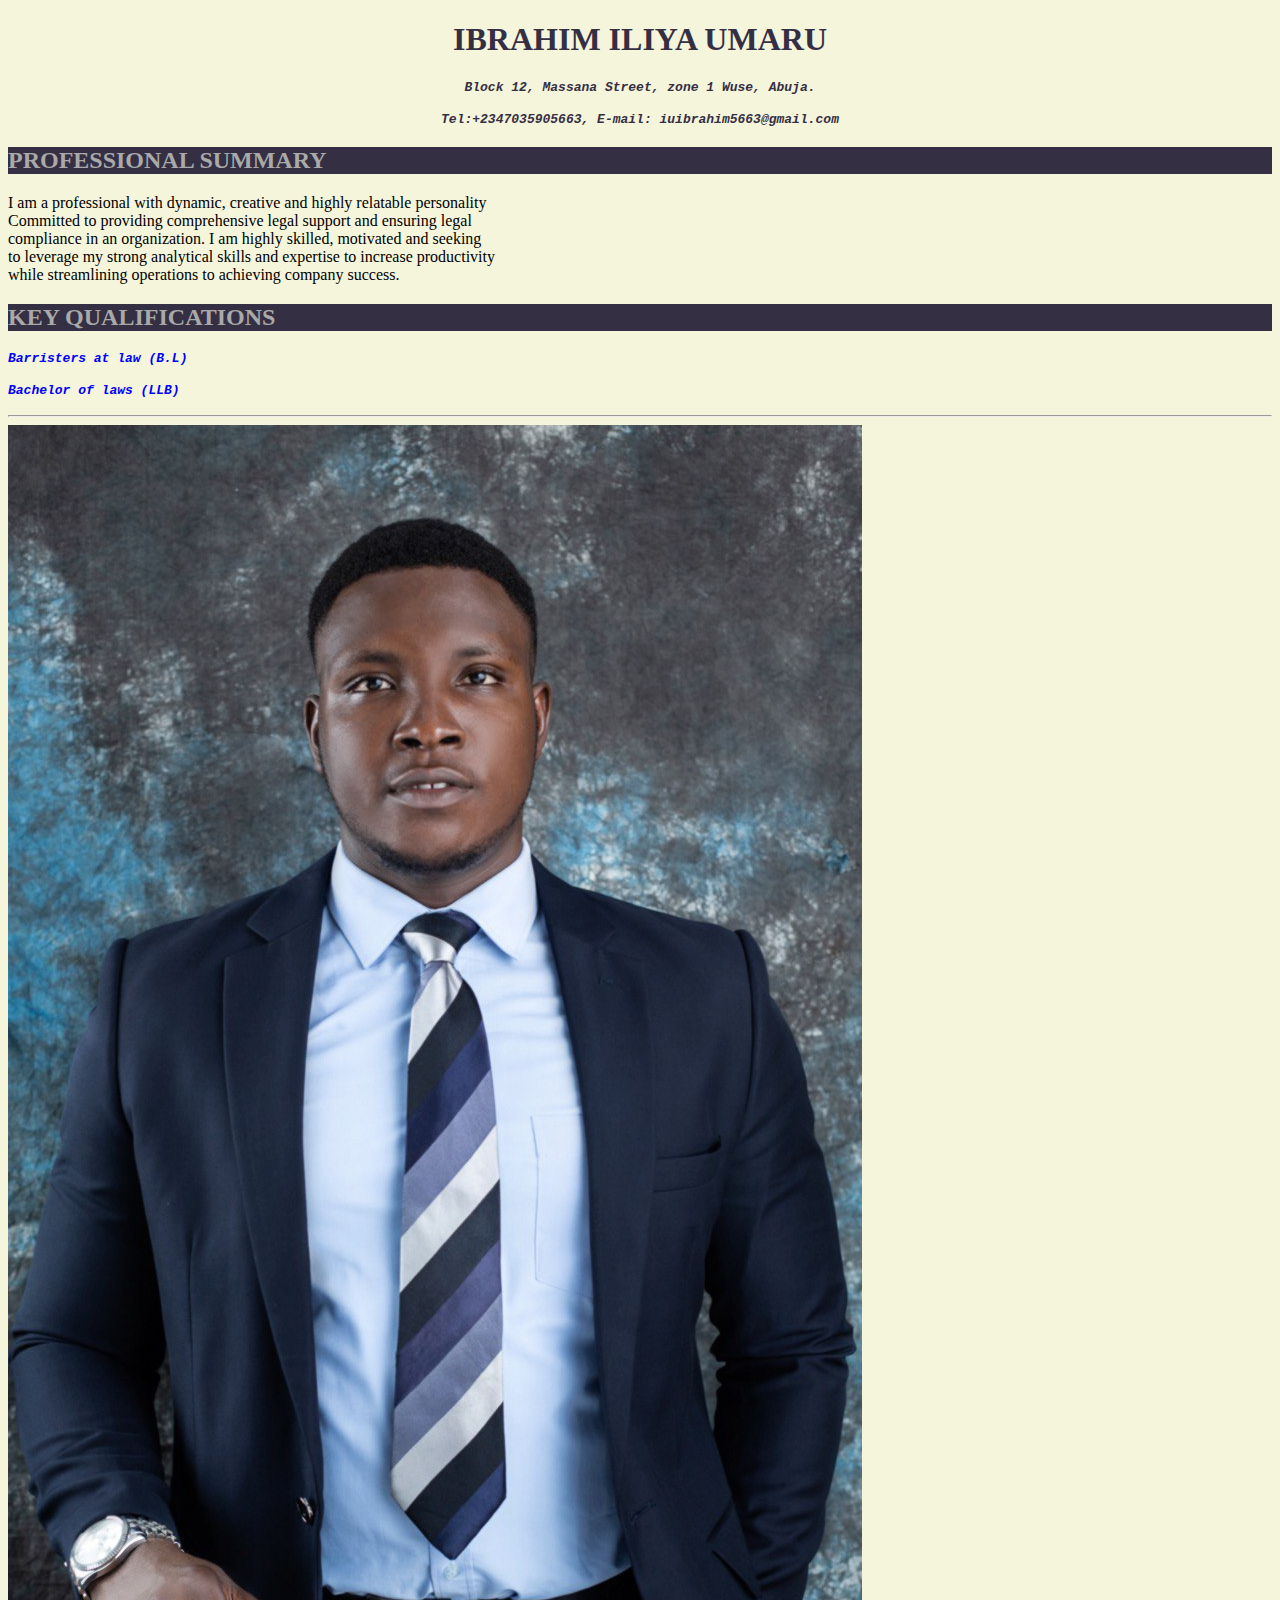
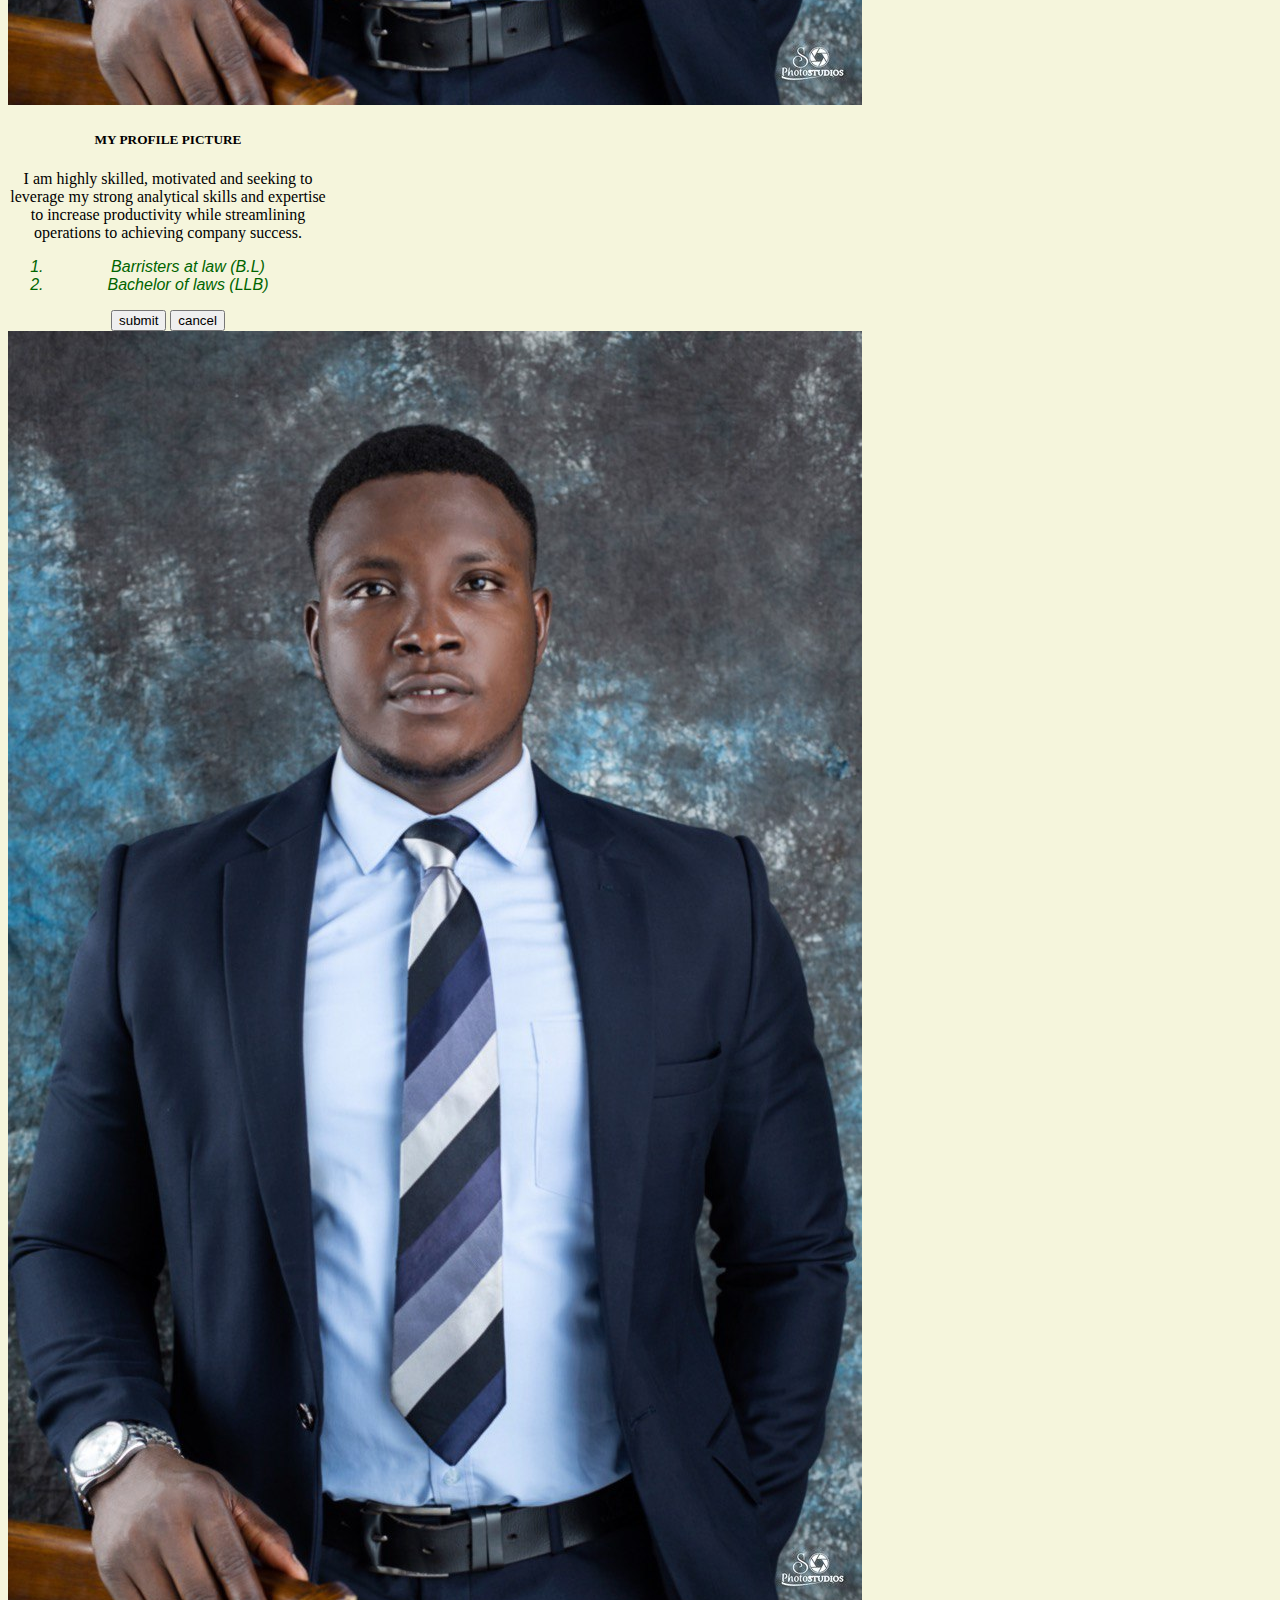
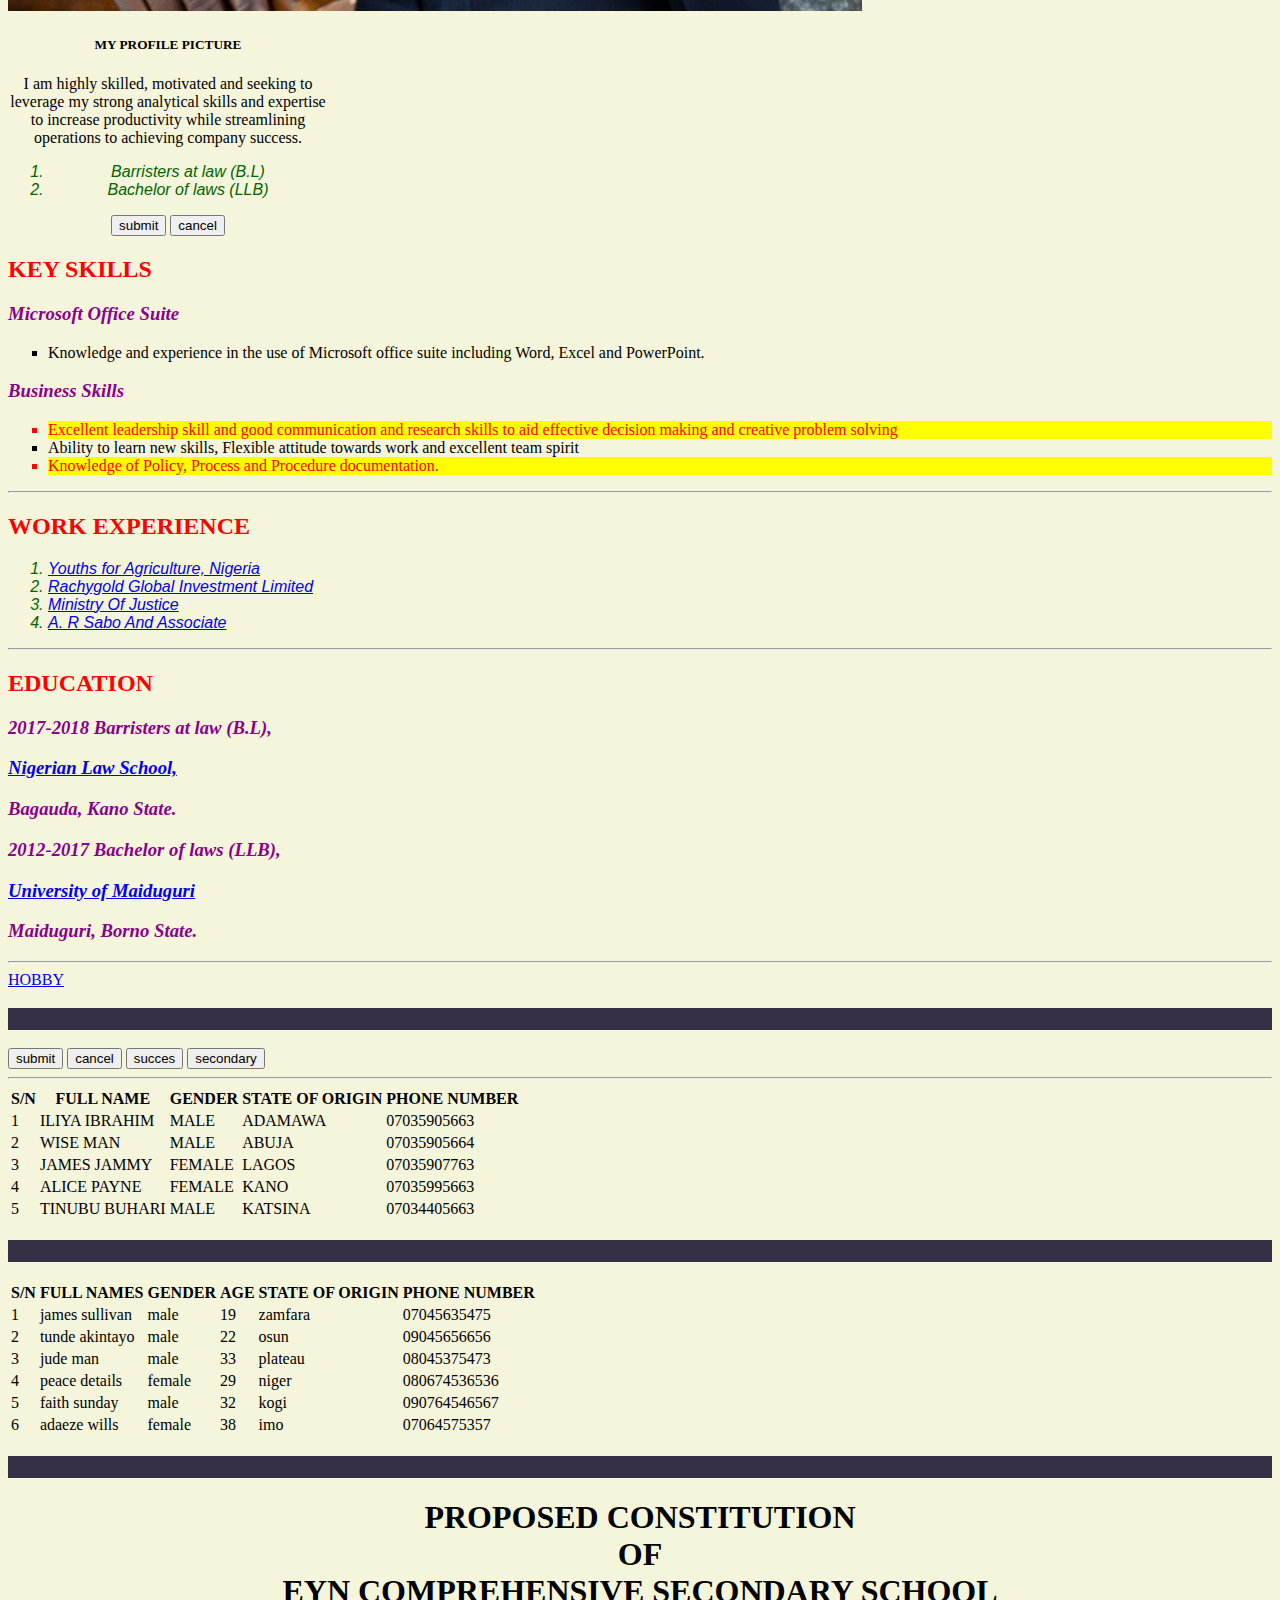
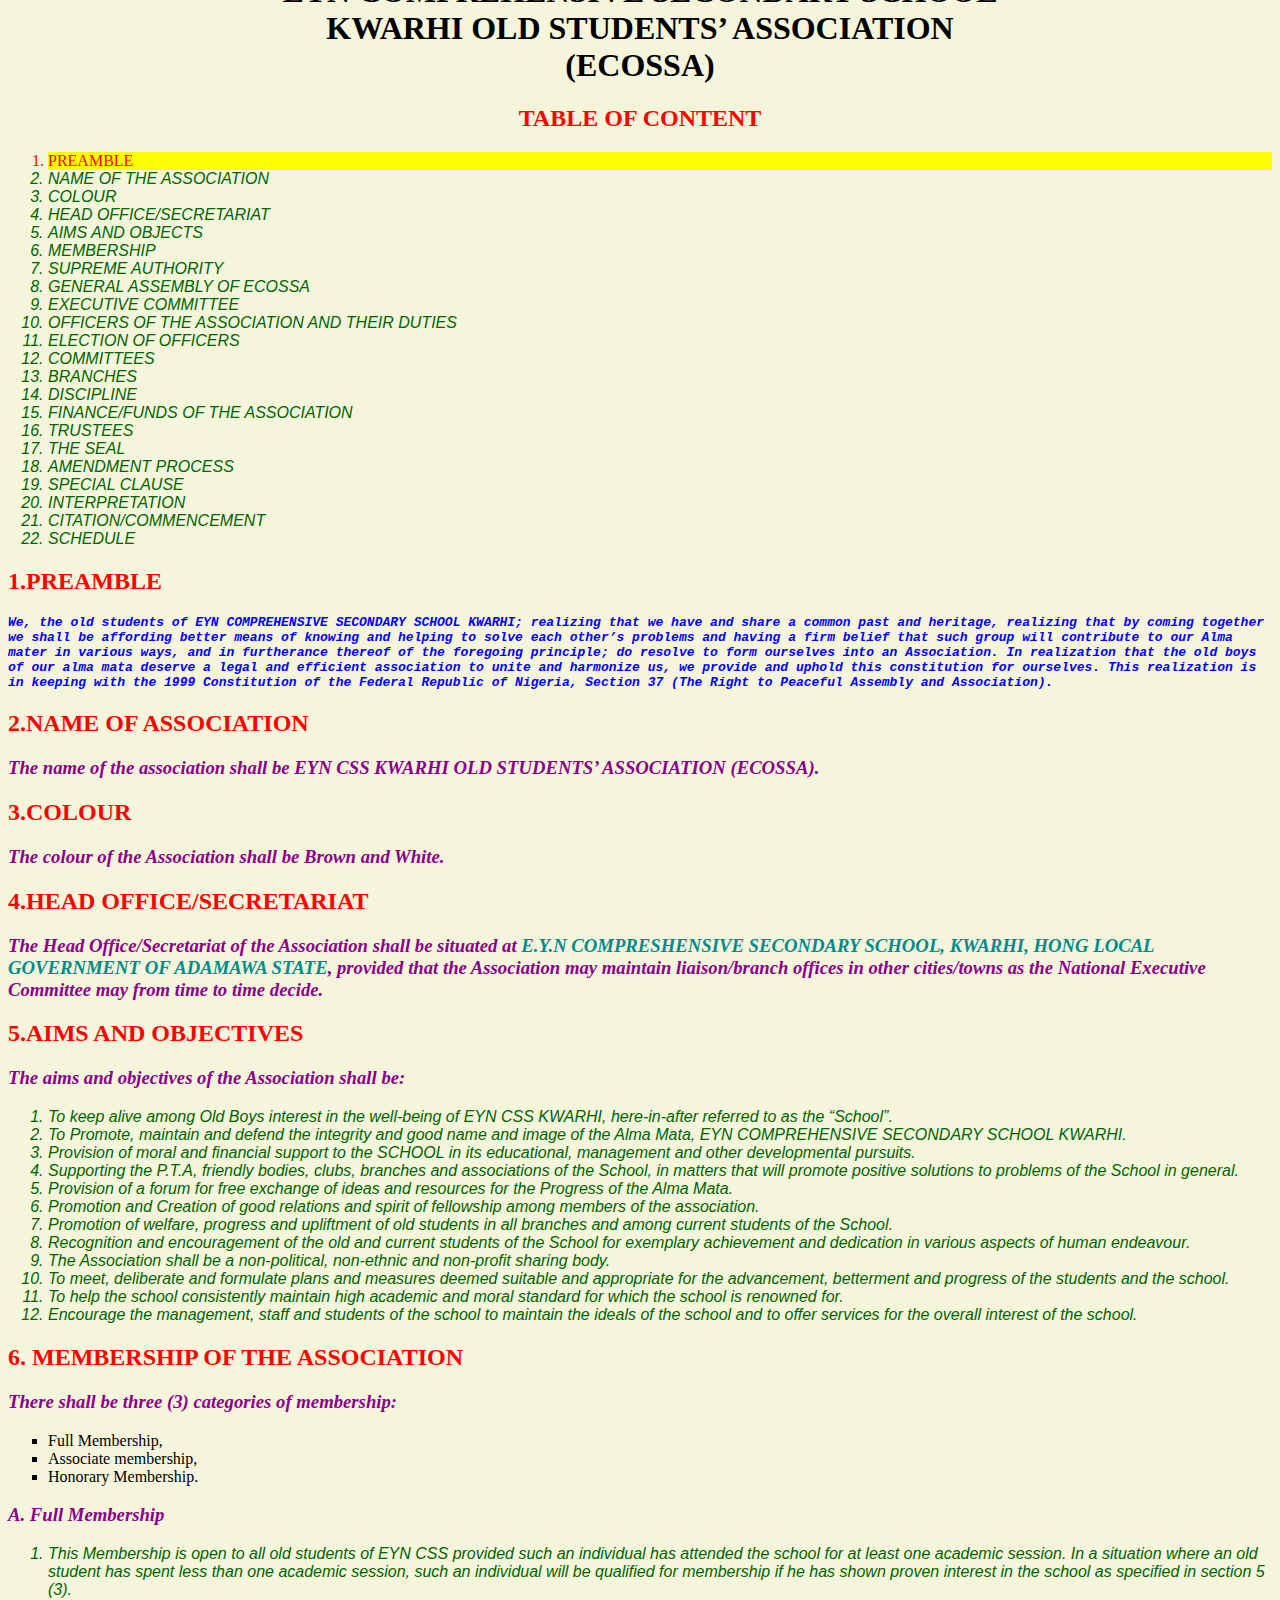
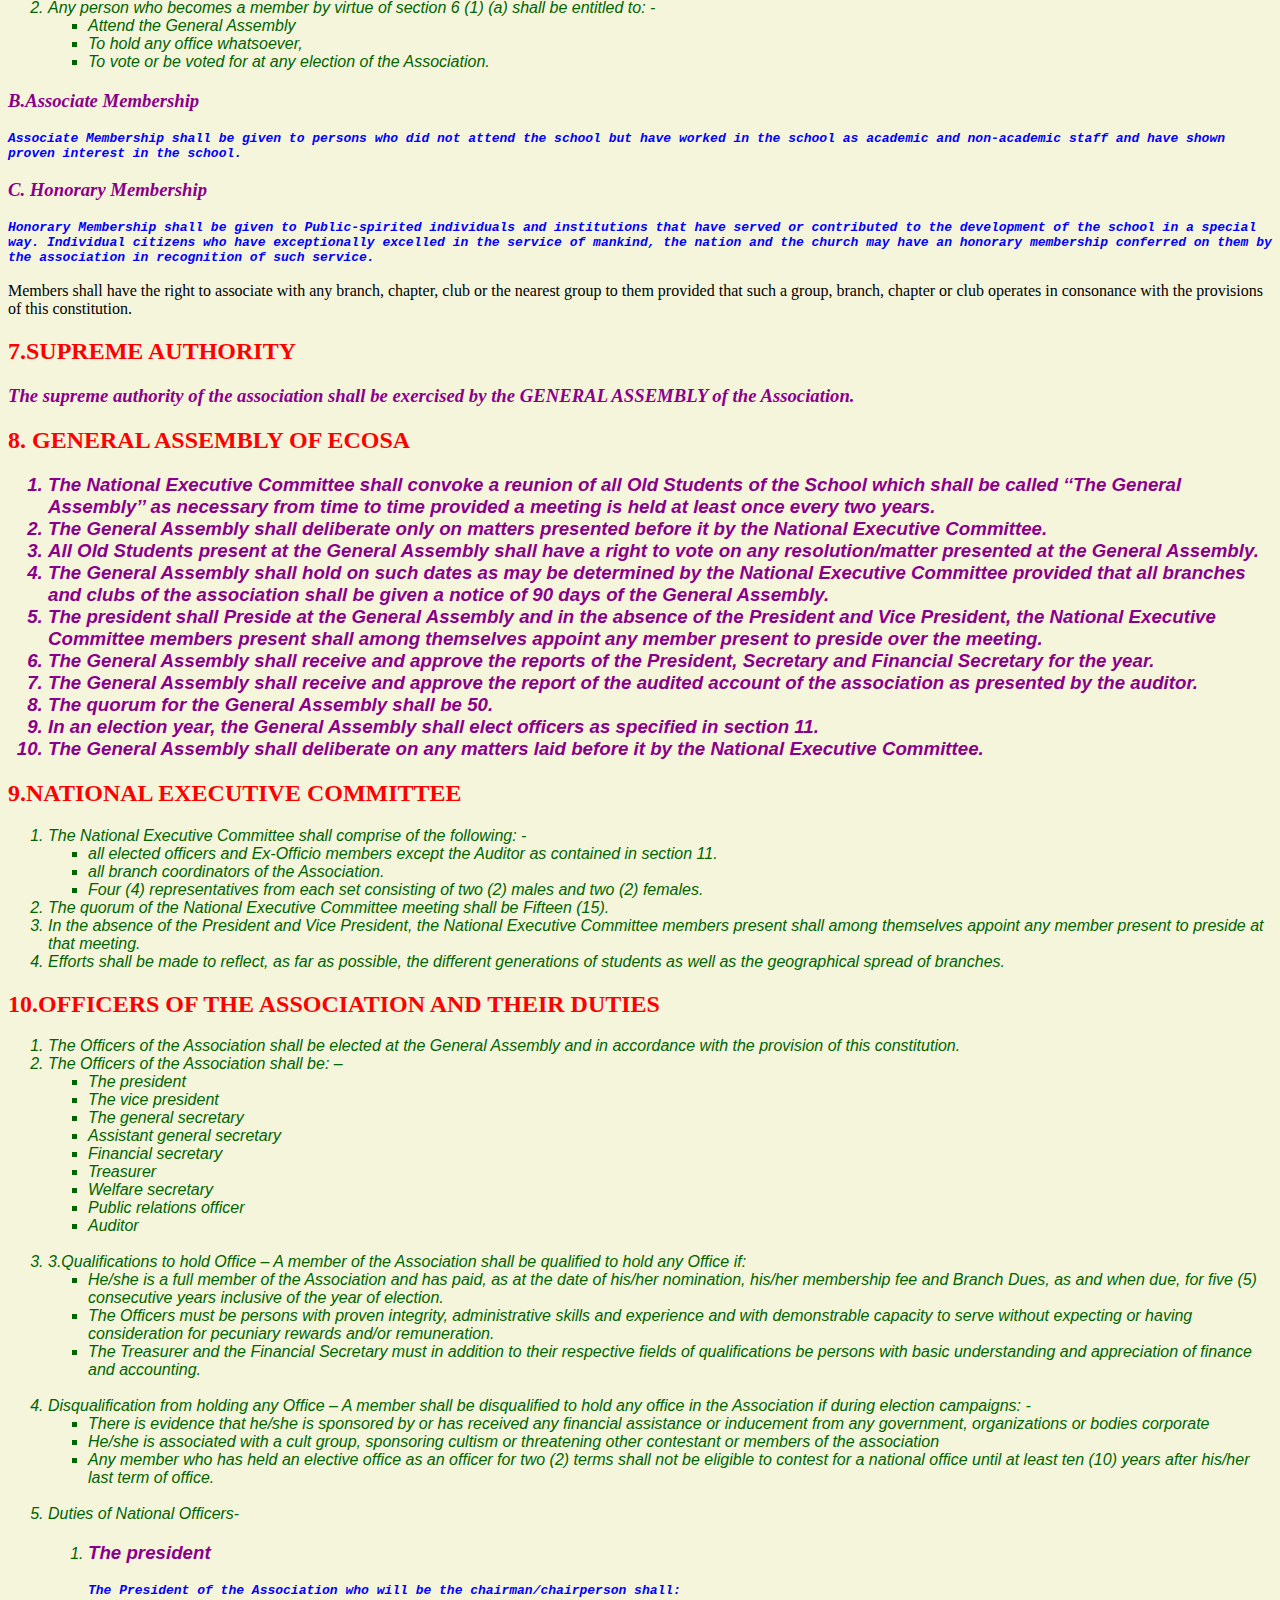
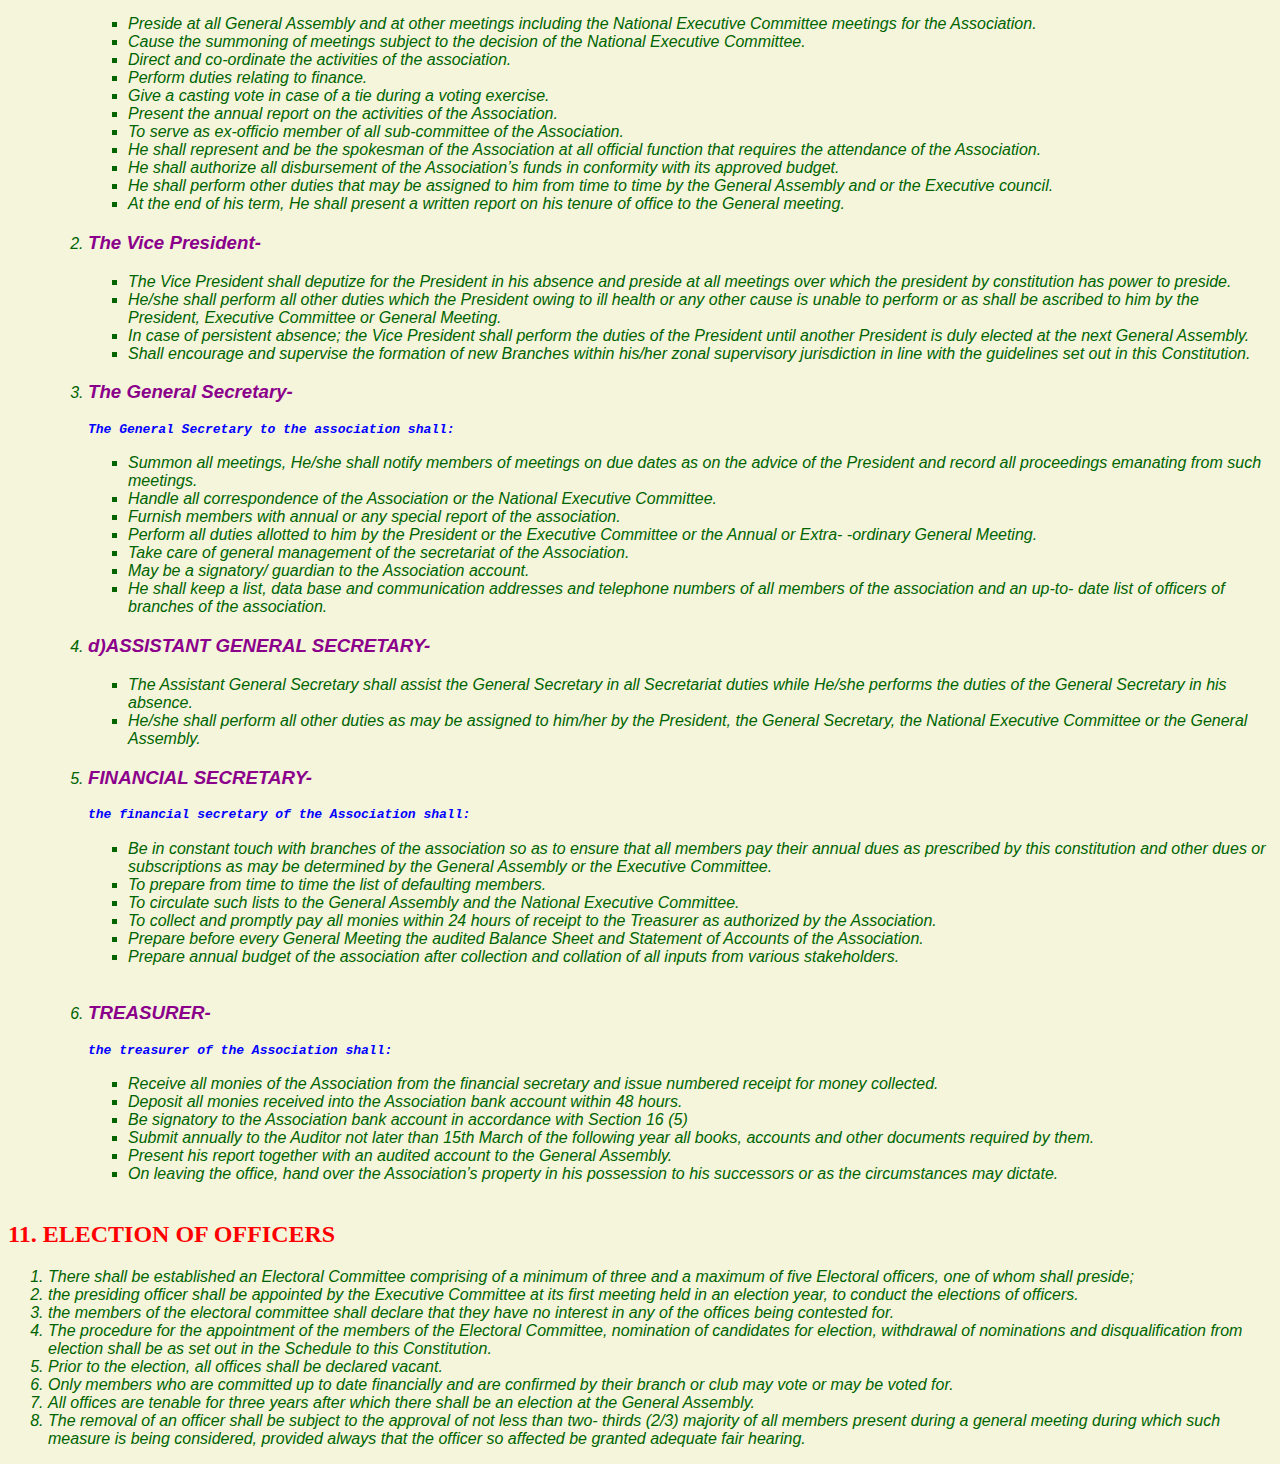
<file: index.html>
<!DOCTYPE html>
<html>
<head>
    
<!--    beginning of my cv-->
    <title>ILIYA IBRAHIM UMARU-HOME PAGE</title>
<link href="projectstyle.css" rel="stylesheet">
    <link rel="apple-touch-icon" sizes="180x180" href="/apple-touch-icon.png">
<link rel="icon" type="image/png" sizes="32x32" href="/favicon-32x32.png">
<link rel="icon" type="image/png" sizes="16x16" href="/favicon-16x16.png">
<link rel="manifest" href="/site.webmanifest">
    <link href="favicon_io/favicon.ico" rel="icon">

    <style>
        .code{
            color: red;
            background-color: yellow;
            font-family: cursive;
        }
    </style>
<link href="https://cdn.jsdelivr.net/npm/bootstrap@5.3.2/dist/css/bootstrap.min.css" rel="stylesheet" integrity="sha384-T3c6CoIi6uLrA9TneNEoa7RxnatzjcDSCmG1MXxSR1GAsXEV/Dwwykc2MPK8M2HN" crossorigin="anonymous">
    
</head>
<body style="background-color: beige;">
<center><h1 style="color: #352F44; font-family: serif">IBRAHIM ILIYA UMARU</h1>
<h4 style="color: #352F44">Block 12, Massana Street, zone 1 Wuse, Abuja.</h4>
<h4 style="color: #352F44">Tel:+2347035905663, E-mail: iuibrahim5663@gmail.com</h4></center>

<h2 style="background-color: #352F44; color: darkgray">PROFESSIONAL SUMMARY</h2>
<p>I am a professional with dynamic, creative and highly relatable personality <br>  Committed to providing comprehensive legal support and ensuring legal <br>compliance in an organization. I am  highly skilled, motivated and seeking <br> to leverage my strong analytical skills and expertise to increase productivity  <br> while streamlining operations to achieving company success.</p>

<h2 style="background-color: #352F44; color: darkgray">KEY QUALIFICATIONS</h2>
<h4>Barristers at law (B.L)</h4>
<h4>Bachelor of laws (LLB)</h4>
<hr>

<div class="row">
<div class="card" style="width: 20rem;">
  <img src="my%20pic.jpg" class="card-img-top" alt="...">
  <div class="card-body">
    <center><h5 class="card-title">MY PROFILE PICTURE</h5>
    <p class="card-text">I am  highly skilled, motivated and seeking to leverage my strong analytical skills and expertise to increase productivity  while streamlining operations to achieving company success.</p></center>
  </div>
  <center><ol class="list-group list-group-flush">
    <li class="list-group-item">Barristers at law (B.L)</li>
    <li class="list-group-item">Bachelor of laws (LLB)</li>
  </ol></center>
  <center><div class="card-body">
    <button class="btn btn-primary">submit</button>
    <button class="btn btn-danger">cancel</button>
  </div></center>
</div> 

<div class="card" style="width: 20rem;">
  <img src="my%20pic.jpg" class="card-img-top" alt="...">
  <div class="card-body">
    <center><h5 class="card-title">MY PROFILE PICTURE</h5>
    <p class="card-text">I am  highly skilled, motivated and seeking to leverage my strong analytical skills and expertise to increase productivity  while streamlining operations to achieving company success.</p></center>
  </div>
  <center><ol class="list-group list-group-flush">
    <li class="list-group-item">Barristers at law (B.L)</li>
    <li class="list-group-item">Bachelor of laws (LLB)</li>
  </ol></center>
  <center><div class="card-body">
    <button class="btn btn-primary">submit</button>
    <button class="btn btn-danger">cancel</button>
  </div></center>
</div>

</div>  
    
<h2>KEY SKILLS</h2>
<h3>Microsoft Office Suite</h3>
<ul>
<li>Knowledge and experience in the use of Microsoft office suite including Word, Excel and PowerPoint.</li></ul>
<h3>Business Skills</h3>
<ul>
<li class="code">Excellent leadership skill and good communication and research skills to aid effective decision making and creative problem solving</li>
<li>Ability to learn new skills, Flexible attitude towards work and excellent team spirit</li>
<li class="code">Knowledge of Policy, Process and Procedure documentation.</li></ul>
<hr>
<!--shows link to past work places-->
<h2>WORK EXPERIENCE</h2>
<ol>
<li style="bold;"><a href="youthsforagriculture.html">Youths for Agriculture, Nigeria</a></li>
<li><a href="rachygolglobalinvestment.html">Rachygold Global Investment Limited</a></li>   
<li><a href="ministryofjustice.html">Ministry Of Justice</a></li>
<li><a href="arsaboandassociate.html">A. R Sabo And Associate</a></li>
</ol>

<hr>
<!--educational backround-->
<h2>EDUCATION</h2>
<h3>2017-2018           Barristers at law (B.L),</h3> 
<h3><a href="https://nigerianlawschool.edu.ng">Nigerian Law School,</a></h3>
<h3>Bagauda, Kano State.</h3>

<h3>2012-2017			Bachelor of laws (LLB),</h3>
<h3><a href="https://www.unimaid.edu.ng">University of Maiduguri</a></h3>
<h3>Maiduguri, Borno State.</h3>
<hr>
<a href="hobby.html"s>HOBBY</a>
<h3 style="background-color: #352F44; color: #352F44">smile</h3>
    
<button class="btn btn-primary">submit</button>
<button class="btn btn-danger">cancel</button>
<button class="btn btn-success">succes</button>
<button class="btn btn-secondary">secondary</button>
<hr>
   
<table class="table  table-bothered">
 <thead>
    <th>S/N</th>
    <th>FULL NAME</th>
    <th>GENDER</th>
    <th>STATE OF ORIGIN</th>
    <th>PHONE NUMBER</th>
</thead>
<tbody>
<tr>
    <td>1</td>
    <td>ILIYA IBRAHIM</td>
    <td>MALE</td>
    <td>ADAMAWA</td>
    <td>07035905663</td>    
</tr>
<tr>
    <td>2</td>
    <td>WISE MAN</td>
    <td>MALE</td>
    <td>ABUJA</td>
    <td>07035905664</td>    
</tr>
<tr>
    <td>3</td>
    <td> JAMES JAMMY</td>
    <td>FEMALE</td>
    <td>LAGOS</td>
    <td>07035907763</td>    
</tr>   
<tr>
    <td>4</td>
    <td> ALICE PAYNE</td>
    <td>FEMALE</td>
    <td>KANO</td>
    <td>07035995663</td>    
</tr> 
<tr>
    <td>5</td>
    <td>TINUBU BUHARI</td>
    <td>MALE</td>
    <td>KATSINA</td>
    <td>07034405663</td>    
</tr> 
</tbody>

</table>  
    
<h3 style="background-color: #352F44; color: #352F44">smile</h3>

<table class="table table-bothered">
<thead>
 <th>S/N</th>   
 <th>FULL NAMES</th>   
 <th>GENDER</th>   
 <th>AGE</th>   
 <th>STATE OF ORIGIN</th>
 <th>PHONE NUMBER</th>
</thead>
<tbody>
<tr>
<td>1</td>
<td>james sullivan</td>
<td>male</td>
<td>19</td>
<td>zamfara</td>
<td>07045635475</td>
</tr>
    
<tr>
<td>2</td>
<td>tunde akintayo</td>
<td>male</td>
<td>22</td>
<td>osun</td>
<td>09045656656</td>
</tr>
    
<tr>
<td>3</td>
<td>jude man</td>
<td>male</td>
<td>33</td>
<td>plateau</td>
<td>08045375473</td>
</tr>
    
<tr>
<td>4</td>
<td>peace details</td>
<td>female</td>
<td>29</td>
<td>niger</td>
<td>080674536536</td>
</tr>
    
<tr>
<td>5</td>
<td>faith sunday</td>
<td>male</td>
<td>32</td>
<td>kogi</td>
<td>090764546567</td>
</tr>
    
<tr>
<td>6</td>
<td>adaeze wills</td>
<td>female</td>
<td>38</td>
<td>imo</td>
<td>07064575357</td>
</tr>
    
</tbody>
</table>
    
<h3 style="background-color: #352F44; color: #352F44">smile</h3>
    
<!--    proposes cons for my al ma mata-->
<center><h1>PROPOSED CONSTITUTION <br> 
OF <br>
EYN COMPREHENSIVE SECONDARY SCHOOL <br> KWARHI OLD STUDENTS’ ASSOCIATION <br> 
(ECOSSA) 	</h1></center> 
    
<!--    these will further be explained later-->
<center><h2>TABLE OF CONTENT</h2></center>
    <ol>
    <li class="code">PREAMBLE</li>
    <li>NAME OF THE ASSOCIATION</li>
    <li class="coded">COLOUR</li>
    <li>HEAD OFFICE/SECRETARIAT</li>
    <li>AIMS AND OBJECTS</li>
    <li>MEMBERSHIP</li>
    <li>SUPREME AUTHORITY</li>
    <li>GENERAL ASSEMBLY OF ECOSSA</li>
    <li>EXECUTIVE COMMITTEE</li>
    <li>OFFICERS OF THE ASSOCIATION AND THEIR DUTIES</li>
    <li>ELECTION OF OFFICERS</li>
    <li>COMMITTEES</li>
    <li>BRANCHES</li>
    <li>DISCIPLINE</li>
    <li>FINANCE/FUNDS OF THE ASSOCIATION</li>
    <li>TRUSTEES</li>
    <li>THE SEAL</li>
    <li>AMENDMENT PROCESS</li>
    <li>SPECIAL CLAUSE</li>
    <li>INTERPRETATION</li>
    <li>CITATION/COMMENCEMENT</li>
    <li>SCHEDULE</li>
    </ol>
<h2>1.PREAMBLE</h2>
    <h4><p>We, the old students of EYN COMPREHENSIVE SECONDARY SCHOOL KWARHI; realizing that we have and share a common past and heritage, realizing that by coming together we shall be affording better means of knowing and helping to solve each other’s problems and having a firm belief that such group will contribute to our Alma mater in various ways, and in furtherance thereof of the foregoing principle; do resolve to form ourselves into an Association. In realization that the old boys of our alma mata deserve a legal and efficient association to unite and harmonize us, we provide and uphold this constitution for ourselves. This realization is in keeping with the 1999 Constitution of the Federal Republic of Nigeria, Section 37 (The Right to Peaceful Assembly and Association).</p></h4>
    
<h2>2.NAME OF ASSOCIATION</h2>
    <h3>The name of the association shall be EYN CSS KWARHI OLD STUDENTS’ ASSOCIATION (ECOSSA).</h3>

<h2>3.COLOUR</h2>
    <h3>The colour of the Association shall be Brown and White.</h3>
    
<h2>4.HEAD OFFICE/SECRETARIAT</h2> 
    <h3>The Head Office/Secretariat of the Association shall be situated at <bold style="color:darkcyan;"> E.Y.N COMPRESHENSIVE SECONDARY SCHOOL, KWARHI, HONG LOCAL GOVERNMENT OF ADAMAWA STATE</bold>, provided that the Association may maintain liaison/branch offices in other cities/towns as the National Executive Committee may from time to time decide.</h3>

<h2> 5.AIMS AND OBJECTIVES</h2> 
    <h3>The aims and objectives of the Association shall be:</h3>
    <ol>
    <li>To keep alive among Old Boys interest in the well-being of EYN CSS KWARHI, here-in-after referred to as the “School”.</li>
    <li>To Promote, maintain and defend the integrity and good name and image of the Alma Mata, EYN COMPREHENSIVE SECONDARY SCHOOL KWARHI.</li>
    <li>Provision of moral and financial support to the SCHOOL in its educational, management and other developmental pursuits.</li>
    <li>Supporting the P.T.A, friendly bodies, clubs, branches and associations of the School, in matters that will promote positive solutions to problems of the School in general.</li>
    <li>Provision of a forum for free exchange of ideas and resources for the Progress of the Alma Mata.</li>
    <li>Promotion and Creation of good relations and spirit of fellowship among members of the association.</li>
    <li>Promotion of welfare, progress and upliftment of old students in all branches and among current students of the School.</li>
    <li>Recognition and encouragement of the old and current students of the School for exemplary achievement and dedication in various aspects of human endeavour.</li>
    <li>The Association shall be a non-political, non-ethnic and non-profit sharing body.</li>
    <li>To meet, deliberate and formulate plans and measures deemed suitable and appropriate for the advancement, betterment and progress of the students and the school.</li>
    <li>To help the school consistently maintain high academic and moral standard for which the school is renowned for.</li>
    <li>Encourage the management, staff and students of the school to maintain the ideals of the school and to offer services for the overall interest of the school.</li>
    </ol>
    
<h2>6. MEMBERSHIP OF THE ASSOCIATION</h2>
    <h3>There shall be three (3) categories of membership:</h3>
    <ul>
    <li>Full Membership,</li>
    <li>Associate membership,</li>
    <li>Honorary Membership.</li>
    </ul>
    
<h3>A. Full Membership</h3>
    <ol>
    <li>This Membership is open to all old students of EYN CSS provided such an individual has attended the school for at least one academic session. In a situation where an old student has spent less than one academic session, such an individual will be qualified for membership if he has shown proven interest in the school as specified in section 5 (3).</li>
    <li>Any person who becomes a member by virtue of section 6 (1) (a) shall be entitled to: -
        <ul>
        <li>Attend the General Assembly</li>
        <li>To hold any office whatsoever,</li>
        <li>To vote or be voted for at any election of the Association.</li>
        </ul>
        </li>
    </ol>
    
<h3>B.Associate Membership</h3>
    <h4>Associate Membership shall be given to persons who did not attend the school but have worked in the school as academic and non-academic staff and have shown proven interest in the school.</h4>
    
<h3>C. Honorary Membership</h3>
    <h4>Honorary Membership shall be given to Public-spirited individuals and institutions that have served or contributed to the development of the school in a special way. Individual citizens who have exceptionally excelled in the service of mankind, the nation and the church may have an honorary membership conferred on them by the association in recognition of such service.</h4>

<p>Members shall have the right to associate with any branch, chapter, club or the nearest group to them provided that such a group, branch, chapter or club operates in consonance with the provisions of this constitution.</p>
    
<h2>7.SUPREME AUTHORITY</h2>
    <h3>The supreme authority of the association shall be exercised by the GENERAL ASSEMBLY of the Association.</h3>

<h2>8. GENERAL ASSEMBLY OF ECOSA</h2>
    <ol><h3>
        <li>The National Executive Committee shall convoke a reunion of all Old Students of the School which shall be called ‘‘The General Assembly’’ as necessary from time to time provided a meeting is held at least once every two years.</li>
        <li>The General Assembly shall deliberate only on matters presented before it by the National Executive Committee.</li>
        <li>All Old Students present at the General Assembly shall have a right to vote on any resolution/matter presented at the General Assembly.</li>
        <li>The General Assembly shall hold on such dates as may be determined by the National Executive Committee provided that all branches and clubs of the association shall be given a notice of 90 days of the General Assembly.</li>
        <li>The president shall Preside at the General Assembly and in the absence of the President and Vice President, the National Executive Committee members present shall among themselves appoint any member present to preside over the meeting.</li>
        <li>The General Assembly shall receive and approve the reports of the President, Secretary and Financial Secretary for the year.</li>
        <li>The General Assembly shall receive and approve the report of the audited account of the association as presented by the auditor.</li>
        <li>The quorum for the General Assembly shall be 50.</li>
        <li>In an election year, the General Assembly shall elect officers as specified in section 11.</li>
        <li>The General Assembly shall deliberate on any matters laid before it by the National Executive Committee.</li>
        </h3></ol>
    
<h2>9.NATIONAL EXECUTIVE COMMITTEE</h2>
    <ol>
    <li>The National Executive Committee shall comprise of the following: -</li>
        <ul>
        <li>all elected officers and Ex-Officio members except the Auditor as contained in section 11.</li>
        <li>all branch coordinators of the Association.</li>
        <li>Four (4) representatives from each set consisting of two (2) males and two (2) females.</li>
        </ul>
    <li>The quorum of the National Executive Committee meeting shall be Fifteen (15).</li>
    <li>In the absence of the President and Vice President, the National Executive Committee members present shall among themselves appoint any member present to preside at that meeting.</li>
    <li>Efforts shall be made to reflect, as far as possible, the different generations of students as well as the geographical spread of branches.</li>
    </ol>
    
<h2>10.OFFICERS OF THE ASSOCIATION AND THEIR DUTIES</h2>
    <ol>
    <li>The Officers of the Association shall be elected at the General Assembly and in accordance with the provision of this constitution. </li>
    <li>The Officers of the Association shall be: –</li>
        <ul>
        <Li>The president</Li>
        <Li>The vice president</Li>
        <Li>The general secretary</Li>
        <Li>Assistant general secretary</Li>
        <Li>Financial secretary</Li>
        <Li>Treasurer</Li>
        <Li>Welfare secretary</Li>
        <Li>Public relations officer</Li>
        <Li>Auditor</Li>
        </ul>
        <br>
    <li>3.Qualifications to hold Office – A member of the Association shall be qualified to hold any Office if:</li>
        <ul>
        <li>He/she is a full member of the Association and has paid, as at the date of his/her nomination, his/her membership fee and Branch Dues, as and when due, for five (5) consecutive years inclusive of the year of election.</li>
        <li>The Officers must be persons with proven integrity, administrative skills and experience and with demonstrable capacity to serve without expecting or having consideration for pecuniary rewards and/or remuneration.</li>
        <li>The Treasurer and the Financial Secretary must in addition to their respective fields of qualifications be persons with basic understanding and appreciation of finance and accounting.</li>
        </ul>
        <br>
    <li>Disqualification from holding any Office – A member shall be disqualified to hold any office in the Association if during election campaigns: -</li>
        <ul>
        <li>There is evidence that he/she is sponsored by or has received any financial assistance or inducement from any government, organizations or bodies corporate </li>
        <li>He/she is associated with a cult group, sponsoring cultism or threatening other contestant or members of the association</li>
        <li>Any member who has held an elective office as an officer for two (2) terms shall not be eligible to contest for a national office until at least ten (10) years after his/her last term of office.</li>
        </ul>
        <br>
    <li>Duties of National Officers-</li>
        <ol>
        <li><h3>The president  </h3></li>
            <h4>The President of the Association who will be the chairman/chairperson shall:</h4>
            <ul>
            <li>Preside at all General Assembly and at other meetings including the National Executive Committee meetings for the Association.</li>
            <li>Cause the summoning of meetings subject to the decision of the National Executive Committee.</li>
            <li>Direct and co-ordinate the activities of the association.</li>
            <li>Perform duties relating to finance.</li>
            <li>Give a casting vote in case of a tie during a voting exercise.</li>
            <li>Present the annual report on the activities of the Association.</li>
            <li>To serve as ex-officio member of all sub-committee of the Association.</li>
            <li>He shall represent and be the spokesman of the Association at all official function that requires the attendance of the Association.</li>
            <li>He shall authorize all disbursement of the Association’s funds in conformity with its approved budget.</li>
            <li>He shall perform other duties that may be assigned to him from time to time by the General Assembly and or the Executive council.</li>
            <li>At the end of his term, He shall present a written report on his tenure of office to the General meeting.</li>
            </ul>
        <li><h3>The Vice President-</h3></li>
            <ul>
            <li>The Vice President shall deputize for the President in his absence and preside at all meetings over which the president by constitution has power to preside. </li>
            <li>He/she shall perform all other duties which the President owing to ill health or any other cause is unable to perform or as shall be ascribed to him by the President, Executive Committee or General Meeting.</li>
            <li>In case of persistent absence; the Vice President shall perform the duties of the President until another President is duly elected at the next General Assembly.</li>
            <li>Shall encourage and supervise the formation of new Branches within his/her zonal supervisory jurisdiction in line with the guidelines set out in this Constitution.</li>
            </ul>
        <li><h3>The General Secretary- </h3></li>
            <h4>The General Secretary to the association shall:</h4>
            <ul>
            <li>Summon all meetings, He/she shall notify members of meetings on due dates as on the advice of the President and record all proceedings emanating from such meetings.</li>
            <li>Handle all correspondence of the Association or the National Executive Committee.</li>
            <li>Furnish members with annual or any special report of the association.</li>
            <li>Perform all duties allotted to him by the President or the Executive Committee or the Annual or Extra- -ordinary General Meeting.</li>
            <li>Take care of general management of the secretariat of the Association.</li>
            <li>May be a signatory/ guardian to the Association account.</li>
            <li>He shall keep a list, data base and communication addresses and telephone numbers of all members of the association and an up-to- date list of officers of branches of the association.</li>
            </ul>
        <li><h3>d)ASSISTANT GENERAL SECRETARY-</h3></li>
            <ul>
            <li>The Assistant General Secretary shall assist the General Secretary in all Secretariat duties while He/she performs the duties of the General Secretary in his absence.</li>
            <li>He/she shall perform all other duties as may be assigned to him/her by the President, the General Secretary, the National Executive Committee or the General Assembly.</li>
            </ul>
        <li><h3>FINANCIAL SECRETARY-</h3></li>
            <h4>the financial secretary of the Association shall:</h4>
            <ul>
            <li>Be in constant touch with branches of the association so as to ensure that all members pay their annual dues as prescribed by this constitution and other dues or subscriptions as may be determined by the General Assembly or the Executive Committee.</li>
            <li>To prepare from time to time the list of defaulting members.</li>
            <li>To circulate such lists to the General Assembly and the National Executive Committee.</li>
            <li>To collect and promptly pay all monies within 24 hours of receipt to the Treasurer as authorized by the Association.</li>
            <li>Prepare before every General Meeting the audited Balance Sheet and Statement of Accounts of the Association.</li>
            <li>Prepare annual budget of the association after collection and collation of all inputs from various stakeholders.</li>
            </ul><br>
        <li><h3>TREASURER-</h3></li>
            <h4>the treasurer of the Association shall:</h4>
            <ul>
            <li>Receive all monies of the Association from the financial secretary and issue numbered receipt for money collected.</li>
            <li>Deposit all monies received into the Association bank account within 48 hours.</li>
            <li>Be signatory to the Association bank account in accordance with Section 16 (5)</li>
            <li>Submit annually to the Auditor not later than 15th March of the following year all books, accounts and other documents required by them.</li>
            <li>Present his report together with an audited account to the General Assembly.</li>
            <li>On leaving the office, hand over the Association’s property in his possession to his successors or as the circumstances may dictate.</li>
            </ul><br>        
        </ol>
    </ol>
<h2>11. ELECTION OF OFFICERS</h2>
    <ol>
    <li>There shall be established an Electoral Committee comprising of a minimum of three and a maximum of five Electoral officers, one of whom shall preside; </li>
    <li>the presiding officer shall be appointed by the Executive Committee at its first meeting held in an election year, to conduct the elections of officers.</li>
    <li>the members of the electoral committee shall declare that they have no interest in any of the offices being contested for.</li>
    <li>The procedure for the appointment of the members of the Electoral Committee, nomination of candidates for election, withdrawal of nominations and disqualification from election shall be as set out in the Schedule to this Constitution.</li>
    <li>Prior to the election, all offices shall be declared vacant.</li>
    <li>Only members who are committed up to date financially and are confirmed by their branch or club may vote or may be voted for.</li>
    <li>All offices are tenable for three years after which there shall be an election at the General Assembly.</li>
    <li>The removal of an officer shall be subject to the approval of not less than two- thirds (2/3) majority of all members present during a general meeting during which such measure is being considered, provided always that the officer so affected be granted adequate fair hearing.</li>
    </ol>
    
</body>
</html>
</file>
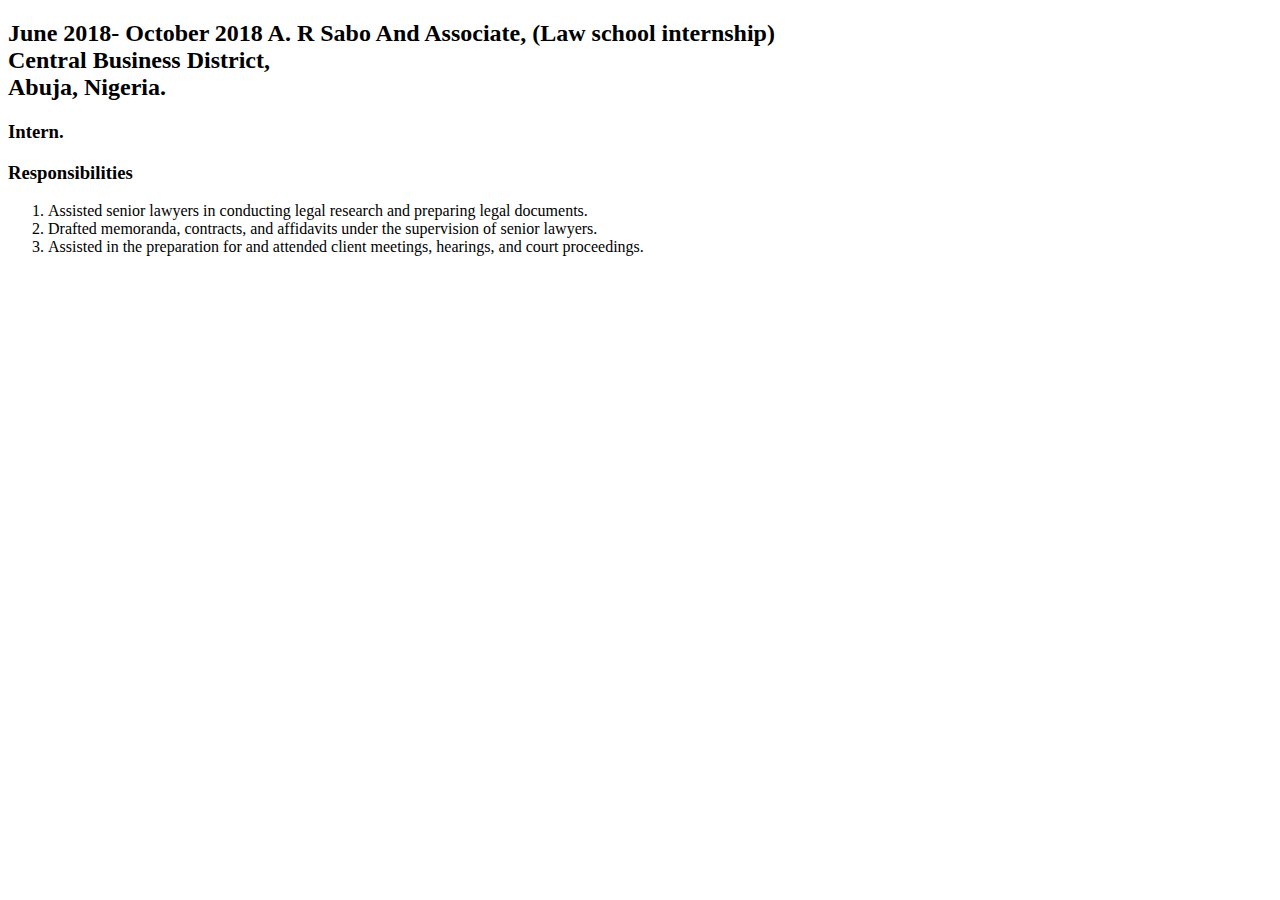
<file: arsaboandassociate.html>
<!DOCTYPE html>
<html>
<head>
    <title>A. R Sabo And Associate</title>
<link rel="icon" type="image/jpg" href="code.jpg">
</head>
<body>
<h2>June  2018- October 2018 A. R Sabo And Associate, (Law school internship) <br> Central Business District, 	<br> Abuja, Nigeria.</h2>
<h3>Intern.</h3>
<h3>Responsibilities</h3>
<ol>
<li>Assisted senior lawyers in conducting legal research and preparing legal documents.</li>
<li>Drafted memoranda, contracts, and affidavits under the supervision of senior lawyers.</li>
<li>Assisted in the preparation for and attended client meetings, hearings, and court proceedings.</li>
</ol>
</body>
</html>
</file>
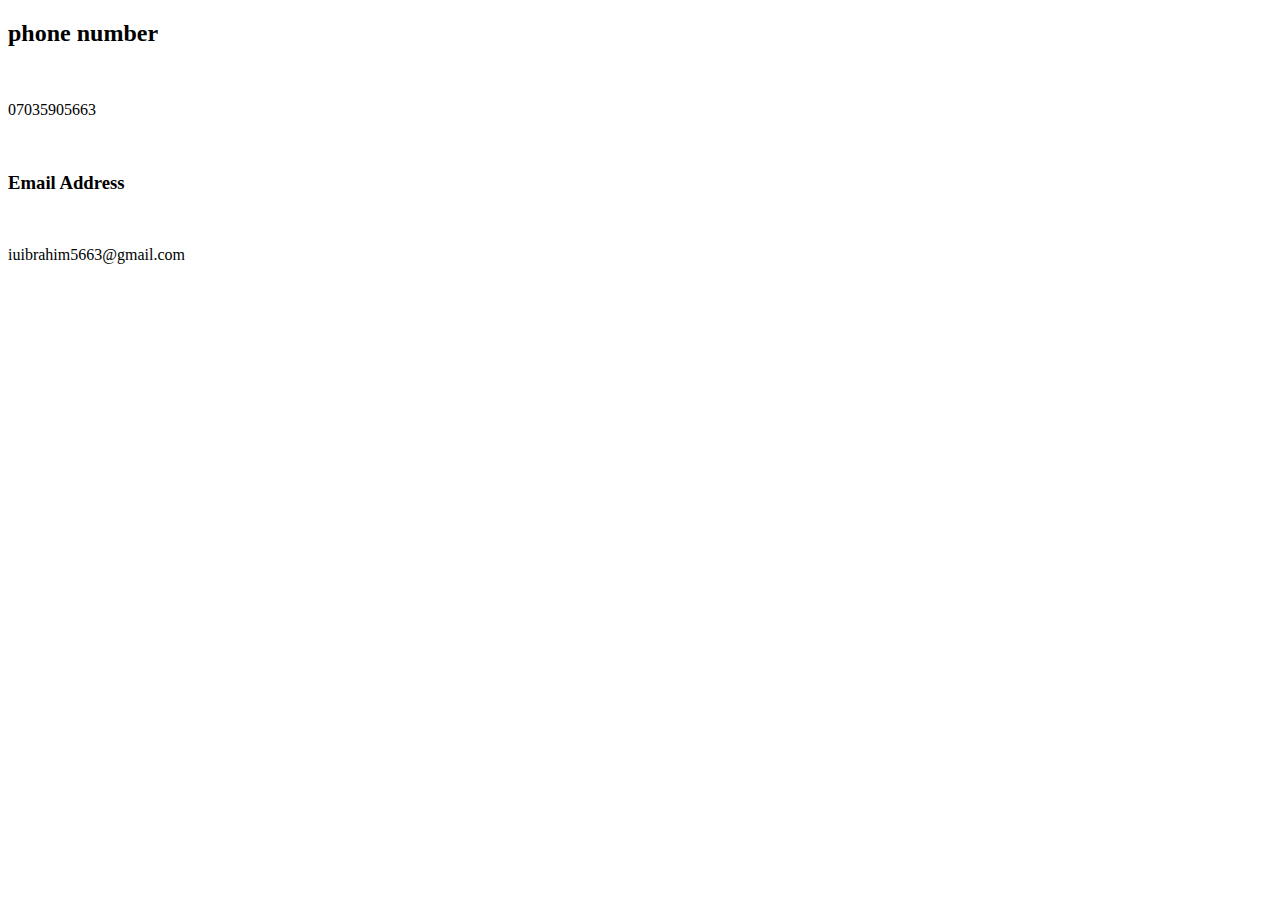
<file: contact.html>
<!DOCTYPE html>
<html>
<head>
    <title>ILIYA IBRAHIM-CONTACT</title>
<link rel="icon" type="image/jpg" href="code.jpg">
</head>
<body>
<h2>phone number</h2><br>
<p>07035905663</p><br>
<h3>Email Address</h3><br>
<p>iuibrahim5663@gmail.com</p>
</body>
</html>
</file>
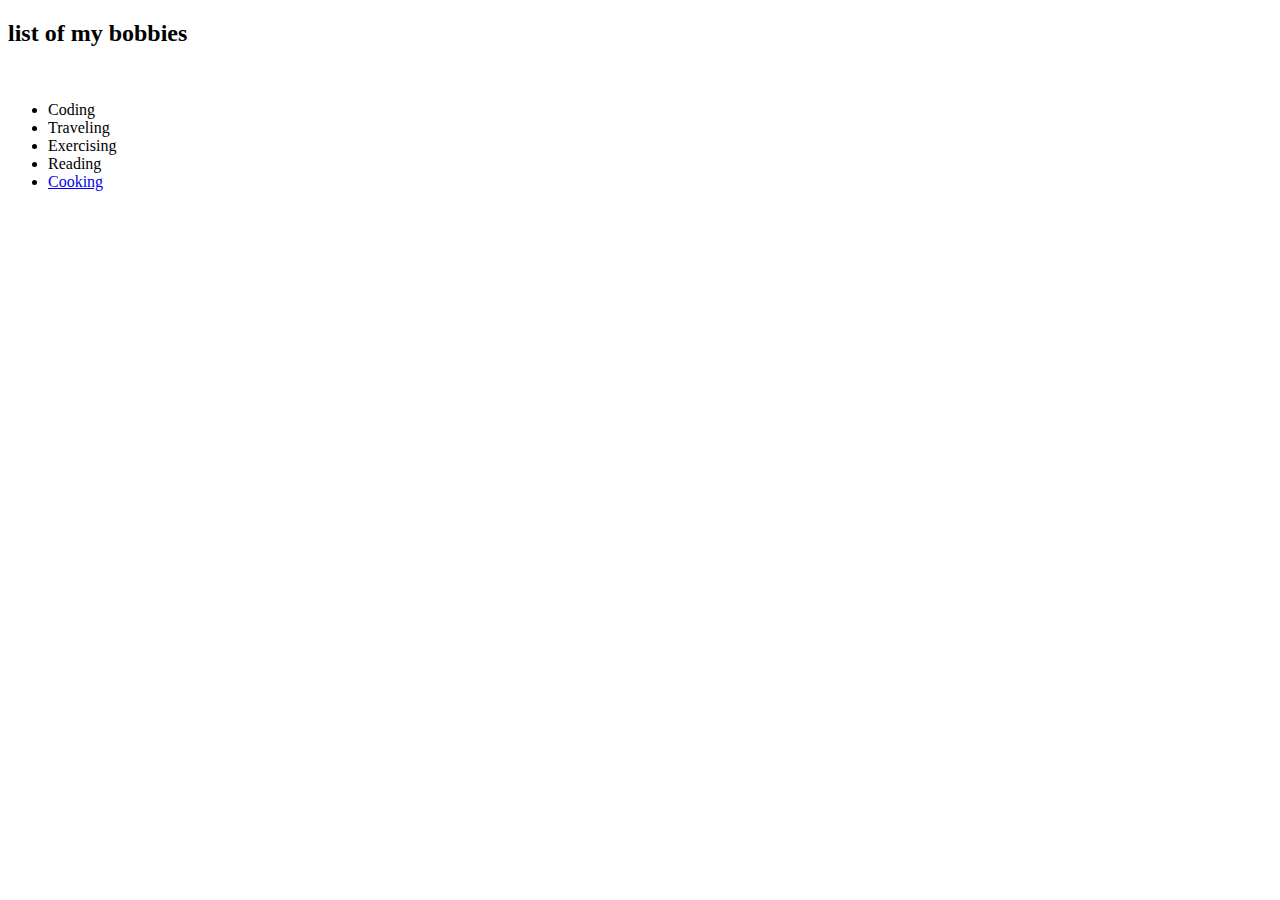
<file: hobby.html>
<!DOCTYPE html>
<html>
<head>
    <title>ILIYA IBRAHIM-HOBBIES</title>
<link rel="icon" type="image/jpg" href="code.jpg">
</head>
<body>
<h2>list of my bobbies</h2><br>
<ul>
<li> Coding</li>
<li> Traveling</li>
<li> Exercising</li>
<li> Reading</li>
<li> <a href="https:/www.google.com">Cooking</a></li>
</ul>
</body>
</html>
</file>
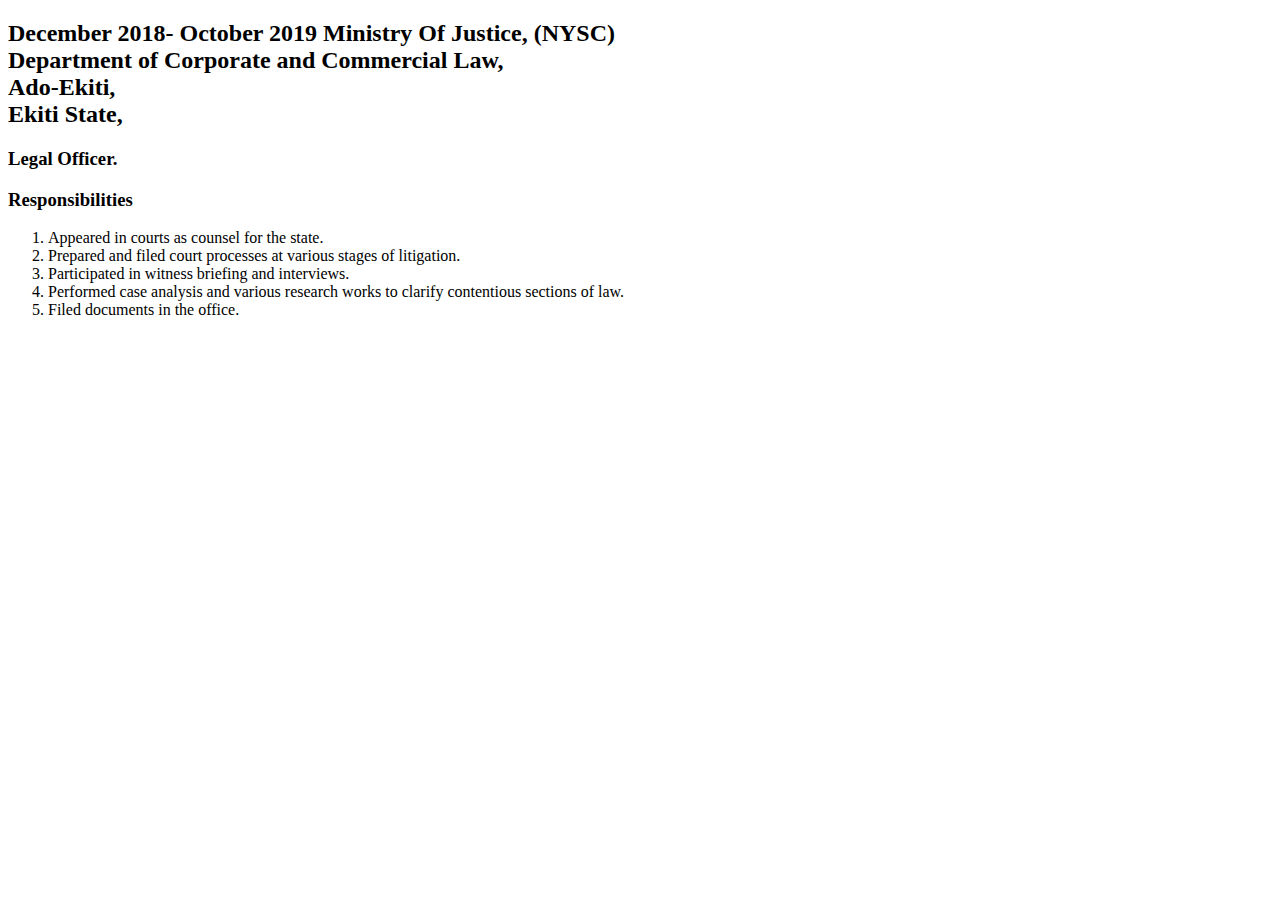
<file: ministryofjustice.html>
<!DOCTYPE html>
<html>
<head>
    <title>Ministry Of Justice</title>
<link rel="icon" type="image/jpg" href="code.jpg">
</head>
<body>
<h2>December 2018- October 2019 		Ministry Of Justice,  (NYSC) <br> Department of Corporate and Commercial Law, <br> Ado-Ekiti, <br> Ekiti State,</h2>
<h3>Legal Officer.</h3>
<h3>Responsibilities</h3>
<ol>
<li>Appeared in courts as counsel for the state.</li>
<li>Prepared and filed court processes at various stages of litigation.</li>
<li>Participated in witness briefing and interviews.</li>
<li>Performed case analysis and various research works to clarify contentious sections of law.</li>
<li>Filed documents in the office.</li>
    
</ol>
</body>
</html>
</file>
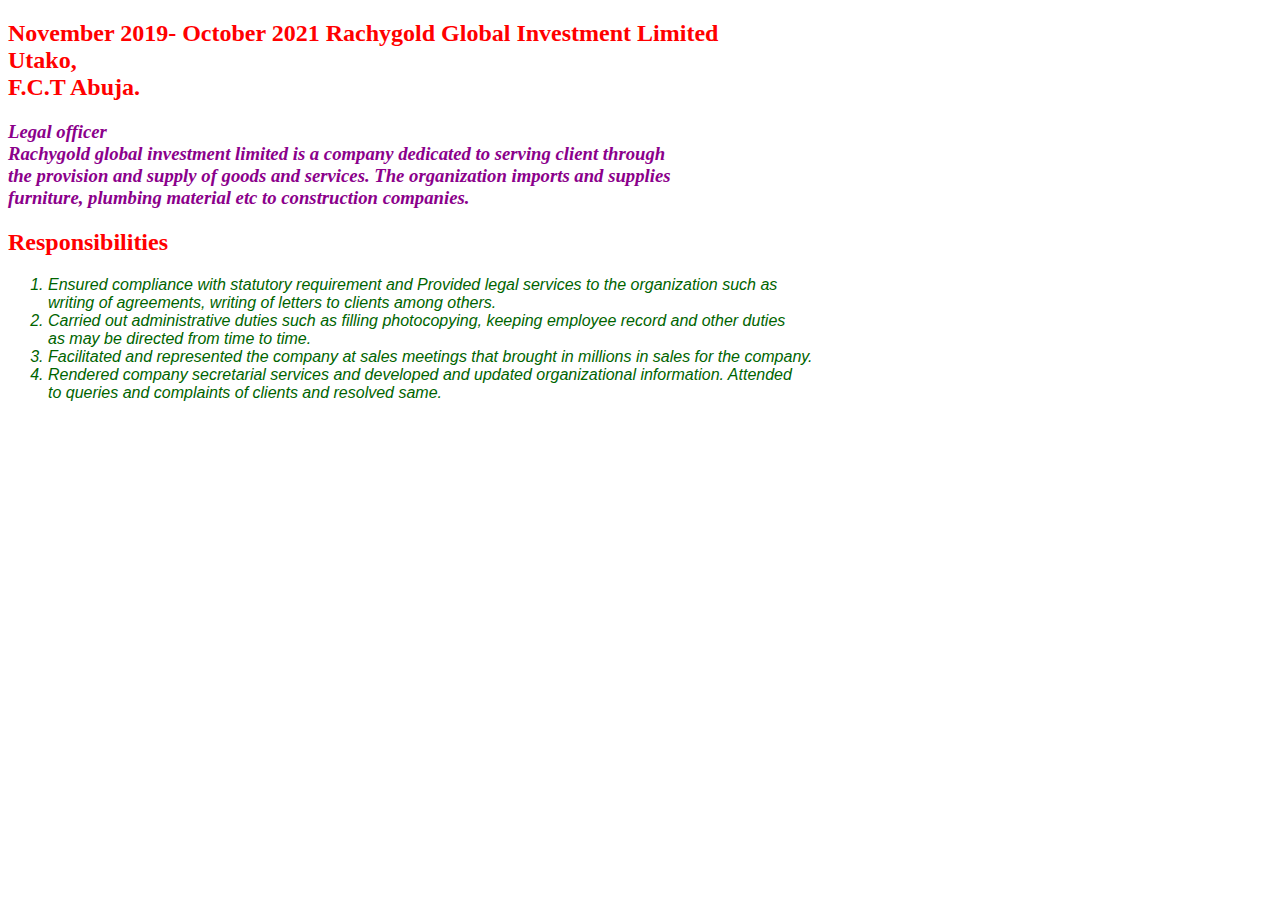
<file: rachygolglobalinvestment.html>
<!DOCTYPE html>
<html>
<head>
    <title>Rachygold Global Investment Limited</title>
<link rel="icon" type="image/jpg" href="code.jpg">
<link href="projectstyle.css" rel="stylesheet">

</head>
<body>
<h2>November 2019- October 2021		Rachygold Global Investment Limited <br> Utako, <br> F.C.T Abuja.</h2>
<h3>Legal officer <br> Rachygold global investment limited is a company dedicated to serving client through <br>the provision  and supply of goods and services. The organization imports and supplies <br> furniture, plumbing material etc to construction companies.</h3>
<h2>Responsibilities</h2>
<ol>
<li>Ensured compliance with statutory requirement and Provided legal services to the organization such as <br> writing of agreements, writing of letters to clients among others.</li>
<li>Carried out administrative duties such as filling photocopying, keeping employee record and other duties <br> as may be directed from time to time.</li> 
<li>Facilitated and represented the company at sales meetings that brought in millions in sales for the company.</li>
<li>Rendered company secretarial services and developed and updated organizational information.
Attended <br> to queries and complaints of clients and resolved same.</li>  
</ol>
</body>
</html>
</file>
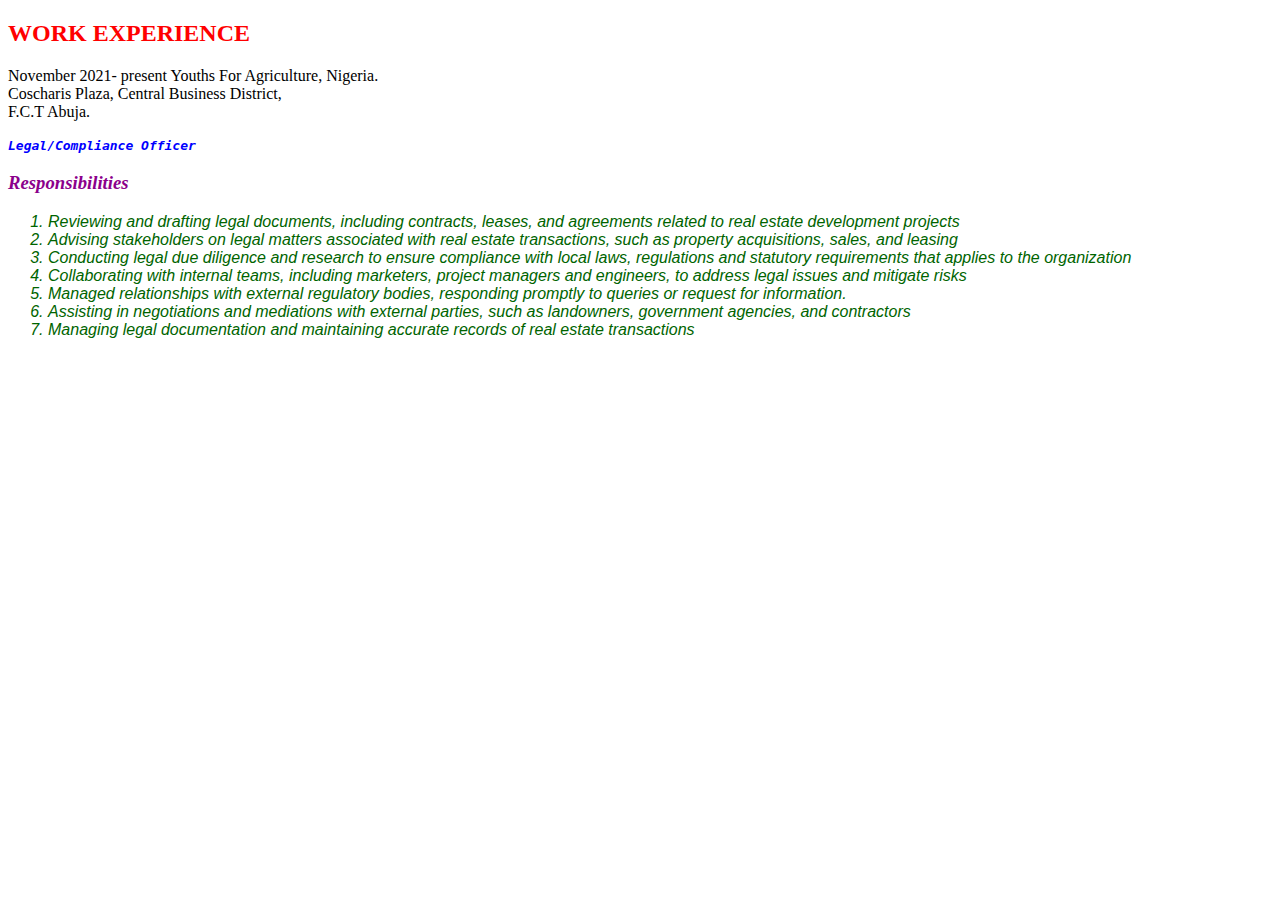
<file: workexperience.html>
<!DOCTYPE html>
<html>
<head>
    <title>ILIYA IBRAHIM UMARU-WORK EXPERIENCE</title>
<link rel="icon" type="image/jpg" href="code.jpg">
<link href="projectstyle.css" rel="stylesheet">

</head>
<body>
<h2>WORK EXPERIENCE</h2>
<p>November 2021- present Youths For Agriculture, Nigeria.
<br>Coscharis Plaza, Central Business District,
<br>F.C.T Abuja.</p>
<h4>Legal/Compliance Officer</h4>
<h3>Responsibilities</h3>
<Ol>
<li>Reviewing and drafting legal documents, including contracts, leases, and agreements related to real estate development projects</li>
<li>Advising stakeholders on legal matters associated with real estate transactions, such as property acquisitions, sales, and leasing</li>
<li>Conducting legal due diligence and research to ensure compliance with local laws, regulations and statutory requirements that applies to the organization</li>
 <li>Collaborating with internal teams, including marketers, project managers and engineers, to address legal issues and mitigate risks</li>   
 <li>Managed relationships with external regulatory bodies, responding promptly to queries or request for information.</li>   
  <li>Assisting in negotiations and mediations with external parties, such as landowners, government agencies, and contractors</li>  
  <li>Managing legal documentation and maintaining accurate records of real estate transactions</li>  
</Ol>
</body>
</html>
</file>
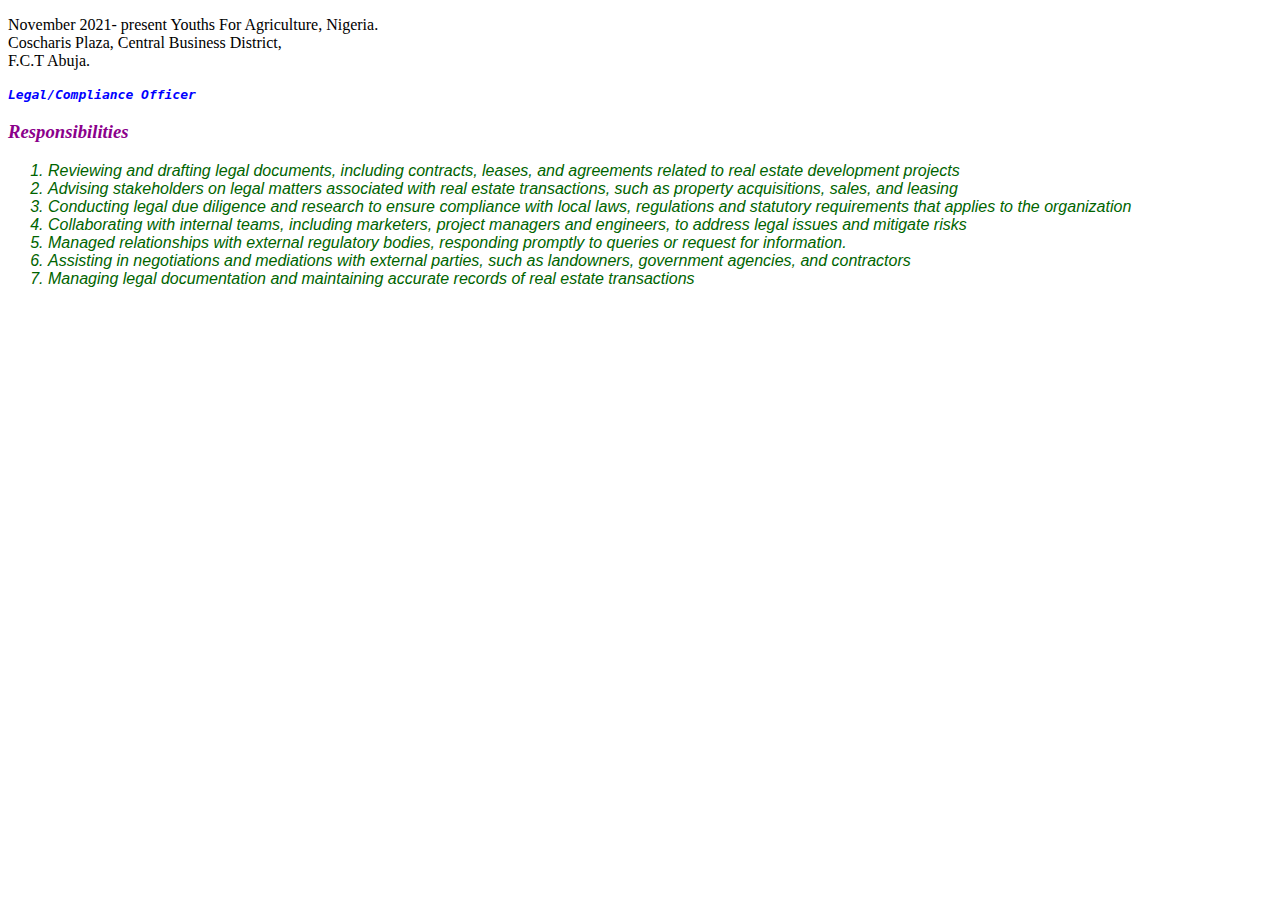
<file: youthsforagriculture.html>
<!DOCTYPE html>
<html>
<head>
    <title>Youths For Agriculture, Nigeria</title>
<link rel="icon" type="image/jpg" href="code.jpg">
<link href="projectstyle.css" rel="stylesheet">
  
</head>
<body>
<p>November 2021- present Youths For Agriculture, Nigeria.<br> Coscharis Plaza, Central Business District,<br> F.C.T Abuja.</p>
<h4>Legal/Compliance Officer</h4>
<h3>Responsibilities</h3>
<ol>
<li>Reviewing and drafting legal documents, including contracts, leases, and agreements related to real estate development projects</li>
<li>Advising stakeholders on legal matters associated with real estate transactions, such as property acquisitions, sales, and leasing</li>
<li>Conducting legal due diligence and research to ensure compliance with local laws, regulations and statutory requirements that applies to the organization</li>
<li>Collaborating with internal teams, including marketers, project managers and engineers, to address legal issues and mitigate risks</li>   
<li>Managed relationships with external regulatory bodies, responding promptly to queries or request for information.</li>   
<li>Assisting in negotiations and mediations with external parties, such as landowners, government agencies, and contractors</li>  
<li>Managing legal documentation and maintaining accurate records of real estate transactions</li> 
</ol>

</body>
</html>
</file>
<file: projectstyle.css>
h2{
    color: red;
    font-family: cursive;
}

h4{
    color: blue;
    font-style: italic;
    font-family: monospace;
}

h3{
    color: darkmagenta;
    font-style: oblique;
}

ul{list-style-type: square}

ol{
    color: darkgreen;
    font-style: oblique;
    font-family: sans-serif
}

.code{
    color:darkgoldenrod;
    font-family: fantasy;
    font-style: normal;
    
}

#cool{
    color: darkorange;
    font-style: initial;
    
}
</file>
